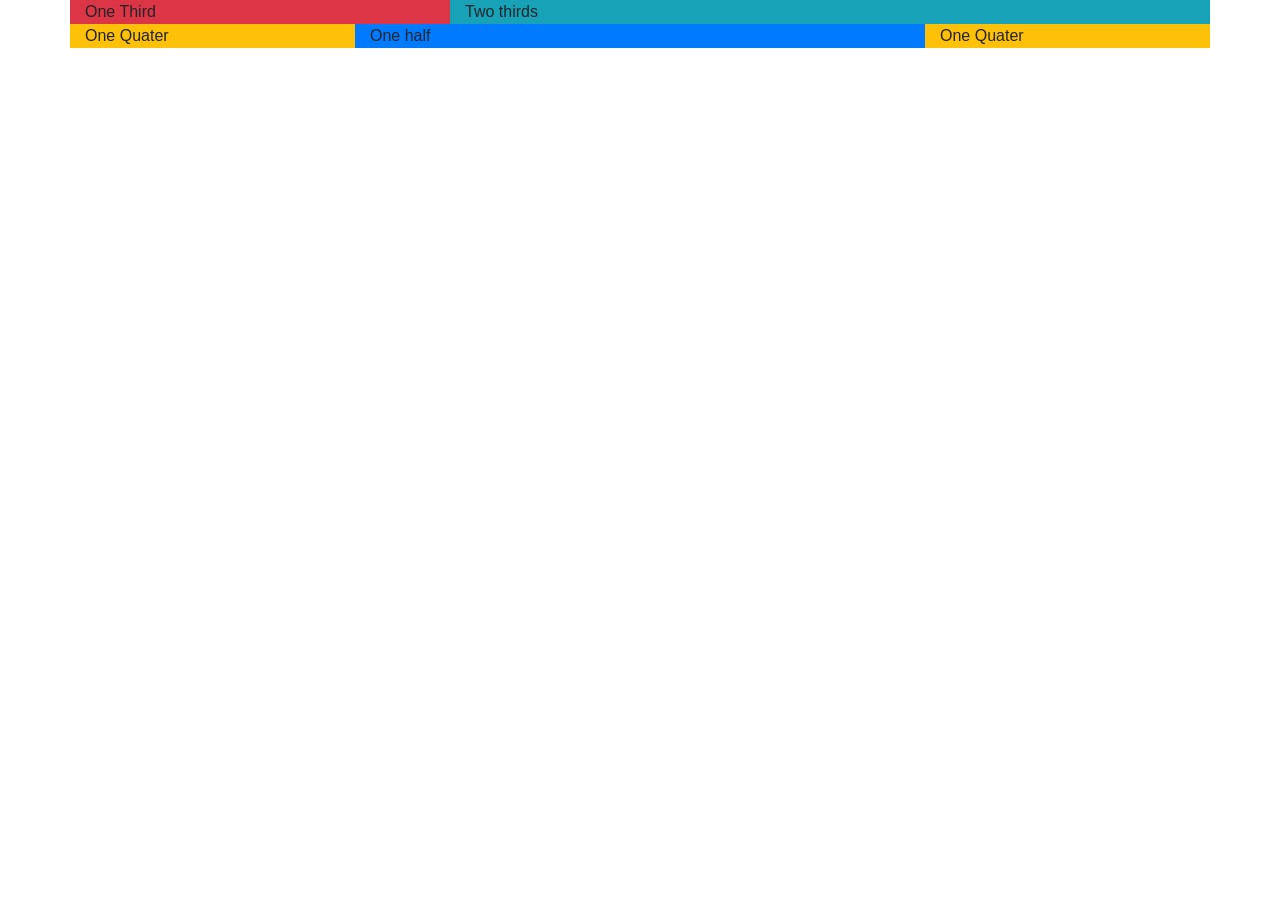
<file: index.html>
<!DOCTYPE html>
<html>
<head>
    <title>Bootstrap Grid Exercise</title>
    <!--INCLUDING BOOTSTRAP-->
    <link rel="stylesheet" href="https://stackpath.bootstrapcdn.com/bootstrap/4.5.2/css/bootstrap.min.css" integrity="sha384-JcKb8q3iqJ61gNV9KGb8thSsNjpSL0n8PARn9HuZOnIxN0hoP+VmmDGMN5t9UJ0Z" crossorigin="anonymous">

</head>
<body>
 <div class="container">
    <div class="row">
        
        <div class="col-4 bg-danger">One Third</div>
        <div class="col-8 bg-info">Two thirds</div>
    </div>
    <div class="row">
        <div class="col-3 bg-warning">One Quater</div>
        <div class="col-6 bg-primary">One half</div>
        <div class="col-3 bg-warning">One Quater</div>
    </div>
 </div>
</body>
</html>
</file>
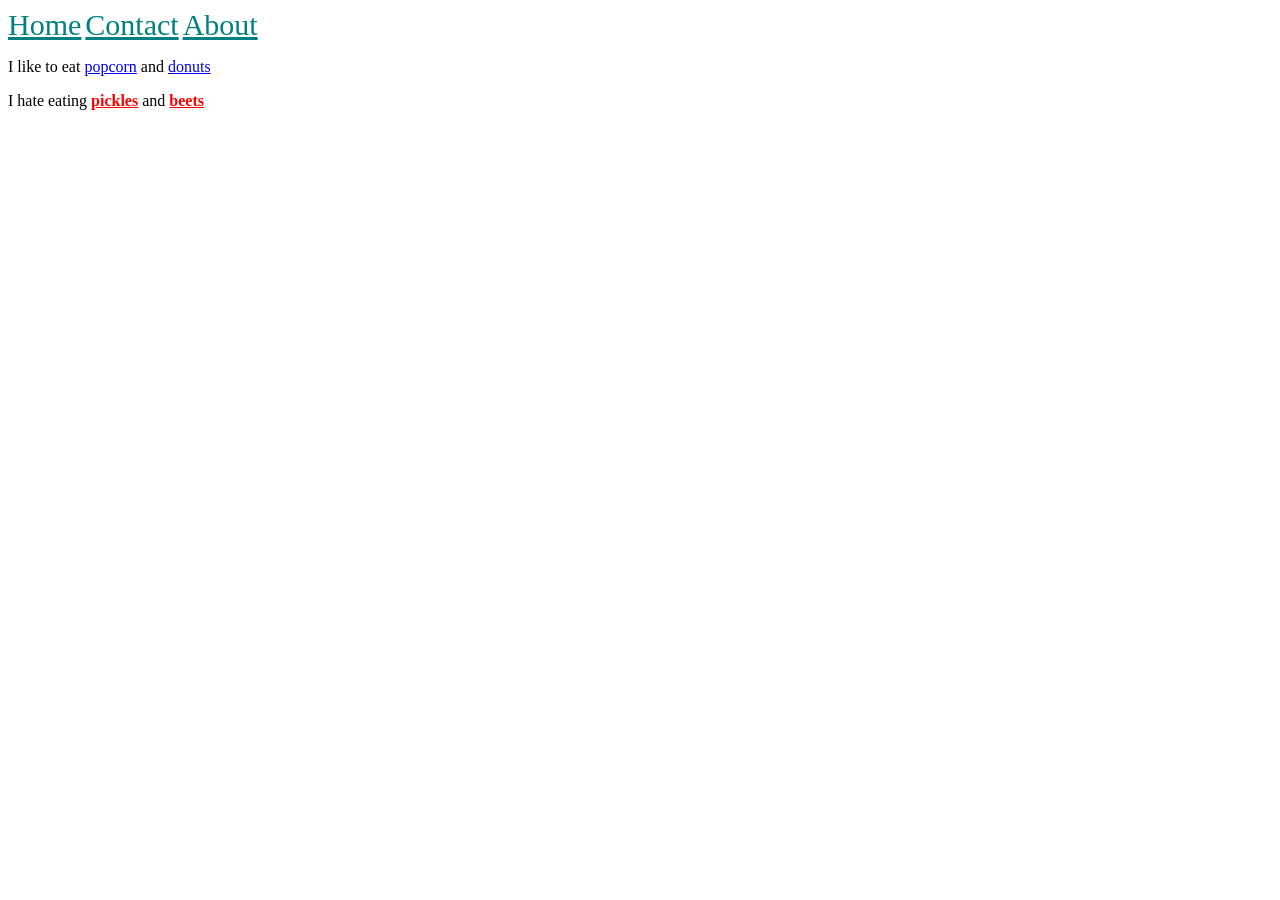
<file: descendant.html>
<!--DON'T CHANGE THIS FILE (PLEASE!)-->
<html>

<head>
    <link rel="stylesheet" href="app3.css">
</head>
<header>
    <a href="/home">Home</a>
    <a href="/contact">Contact</a>
    <a href="/about">About</a>
</header>

<p>
    I like to eat <a href="/popcorn">popcorn</a> and <a href="/donuts">donuts</a>
</p>

<p id="dislikes">
    I hate eating <a href="/pickles">pickles</a> and <a href="/beets">beets</a>
</p>

</html>
</file>
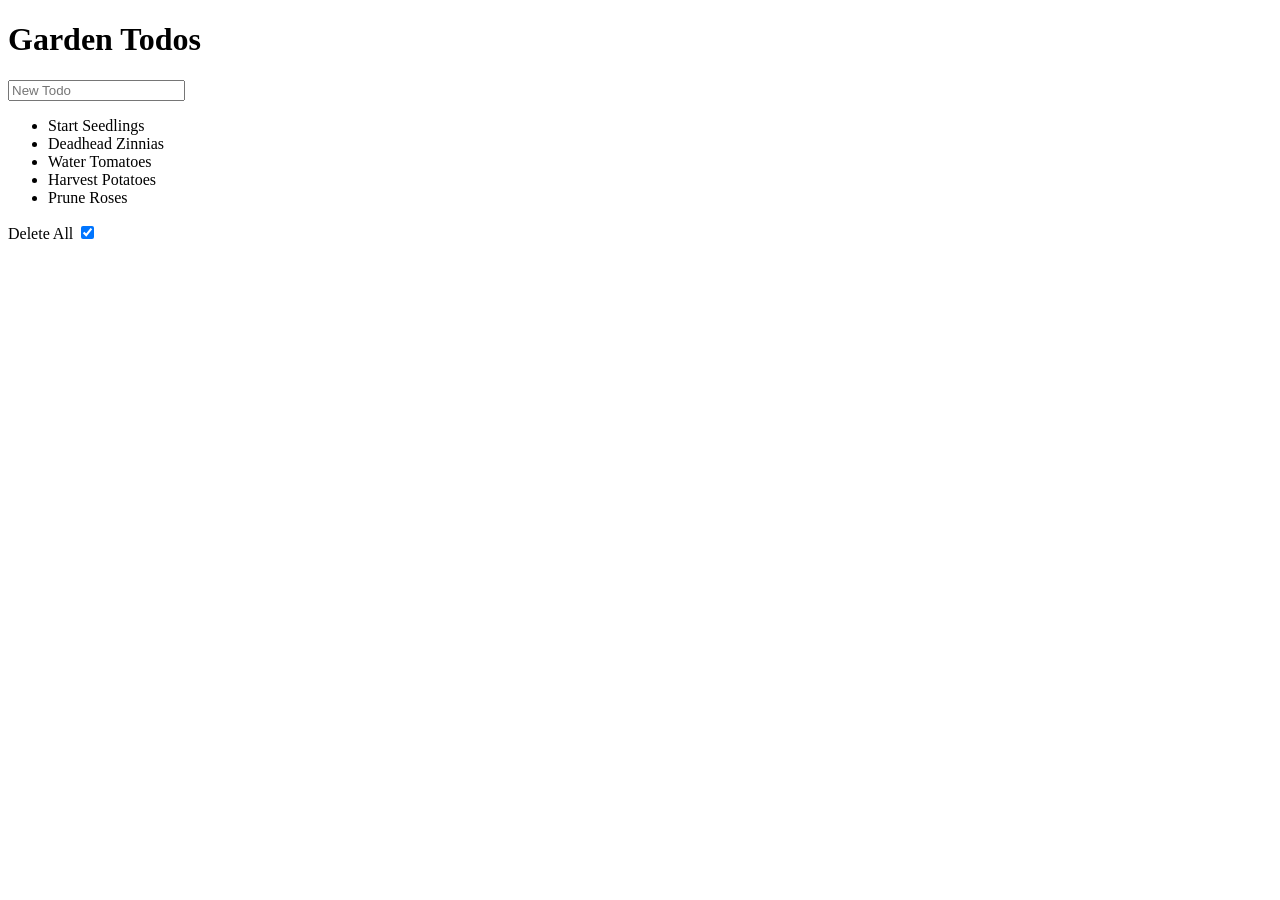
<file: ex52.html>
<!DOCTYPE html>
<html>

<head>
    <title>Todos</title>
</head>

<body>
    <h1>Garden Todos</h1>
    <input type="text" placeholder="New Todo">
    <ul>
        <li>Start Seedlings</li>
        <li class="done">Deadhead Zinnias</li>
        <li class="done">Water Tomatoes</li>
        <li class="done">Harvest Potatoes</li>
        <li>Prune Roses</li>
    </ul>
    <label>Delete All</label>
    <input type="checkbox" id="scales" name="scales" checked>

</body>

</html>
</file>
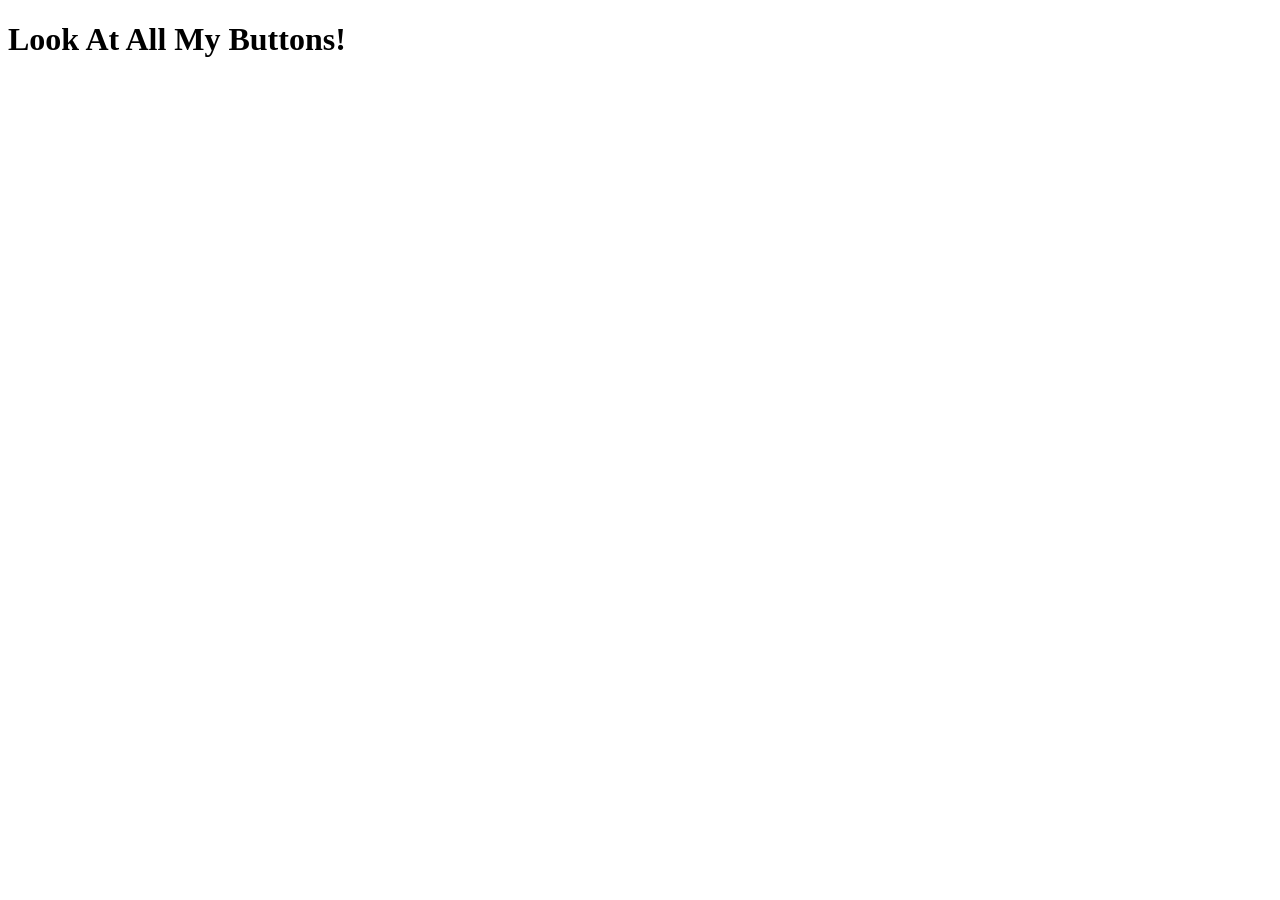
<file: ex58.html>
<!DOCTYPE html>

<head>
    <title>100 Buttons!</title>
</head>

<body>
    <!--DO NOT TOUCH THIS FILE PLEASE!-->
    <h1>Look At All My Buttons!</h1>
    <div id="container">

    </div>
 

    <!--LEAVE THE BELOW CODE ALONE TOO, PLEASE! ALSO, NO NEED TO STUDY THE BELOW CODE, IT'S JUST AN INNER MECHANISM TO MAKE THIS CODING EXERCISE WORK FULLY!-->
    <script>(function (arr) { arr.forEach(function (item) { if (item.hasOwnProperty('append')) return; Object.defineProperty(item, 'append', { configurable: true, enumerable: true, writable: true, value: function append() { var argArr = Array.prototype.slice.call(arguments), docFrag = document.createDocumentFragment(); argArr.forEach(function (argItem) { var isNode = argItem instanceof Node; docFrag.appendChild(isNode ? argItem : document.createTextNode(String(argItem))); }); this.appendChild(docFrag); } }); }); })([Element.prototype, Document.prototype, DocumentFragment.prototype]);</script>
</body>

</html>
</file>
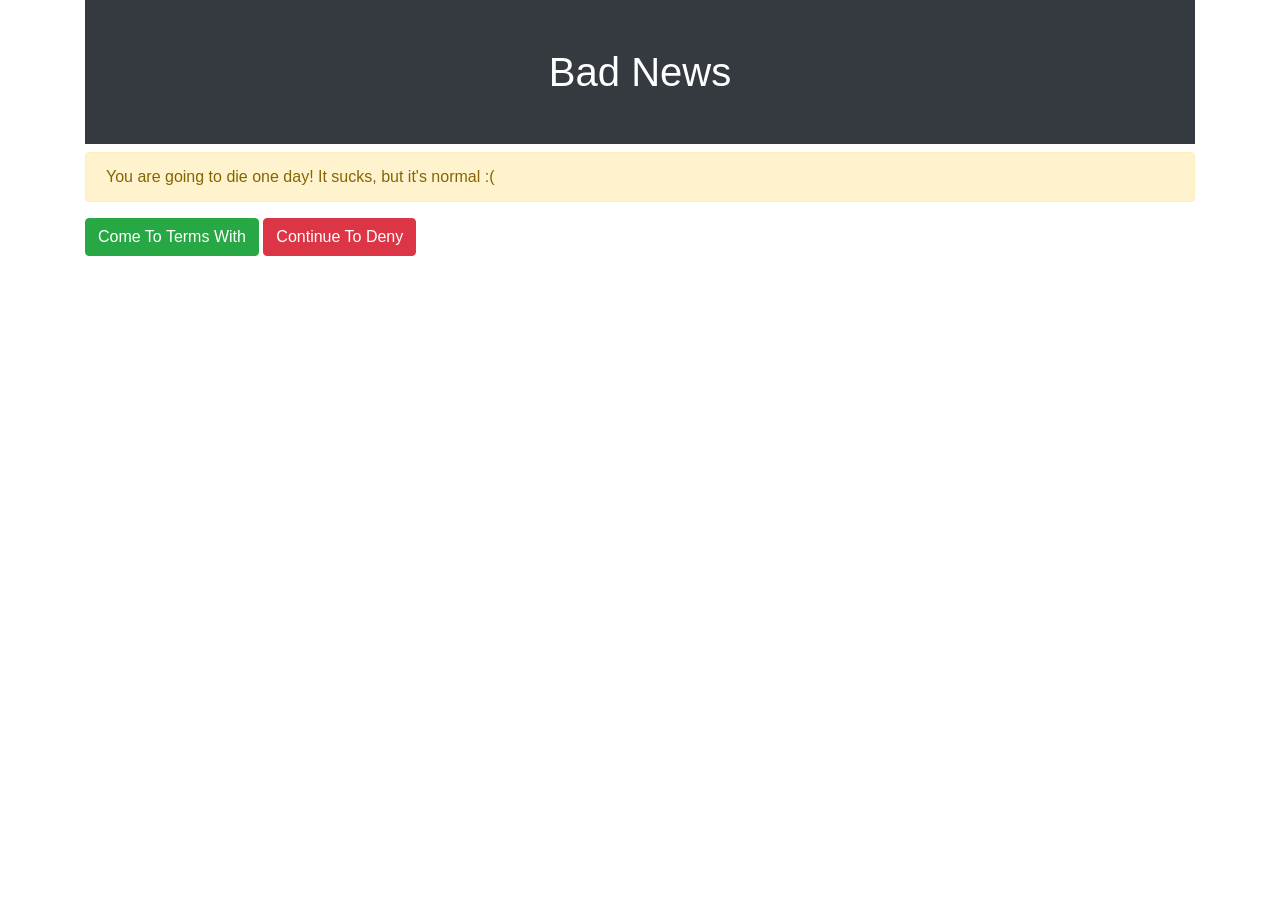
<file: forms.html>
<!DOCTYPE html>
<html>
<head>
    <title>Bootstrap Buttons Exercise</title>
    <!--INCLUDING BOOTSTRAP-->
    <link rel="stylesheet" href="https://stackpath.bootstrapcdn.com/bootstrap/4.5.2/css/bootstrap.min.css" integrity="sha384-JcKb8q3iqJ61gNV9KGb8thSsNjpSL0n8PARn9HuZOnIxN0hoP+VmmDGMN5t9UJ0Z" crossorigin="anonymous">

</head>
<body>

   <section class="container">
      <h1 class="text-center text-white bg-dark py-5">Bad News</h1>
      
      <div class="alert alert-warning" role="alert">
        You are going to die one day! It sucks, but it's normal :( 
      </div>
      
      <button class="btn btn-success">Come To Terms With</button>
      <button class="btn btn-danger">Continue To Deny</button>
      
    </section> 

</body>
</html>
</file>
<file: app3.css>
header a {
    font-size: 30px;
    color: teal;
}

#dislikes a {
    color: red;
    font-weight: bold;
}
</file>
